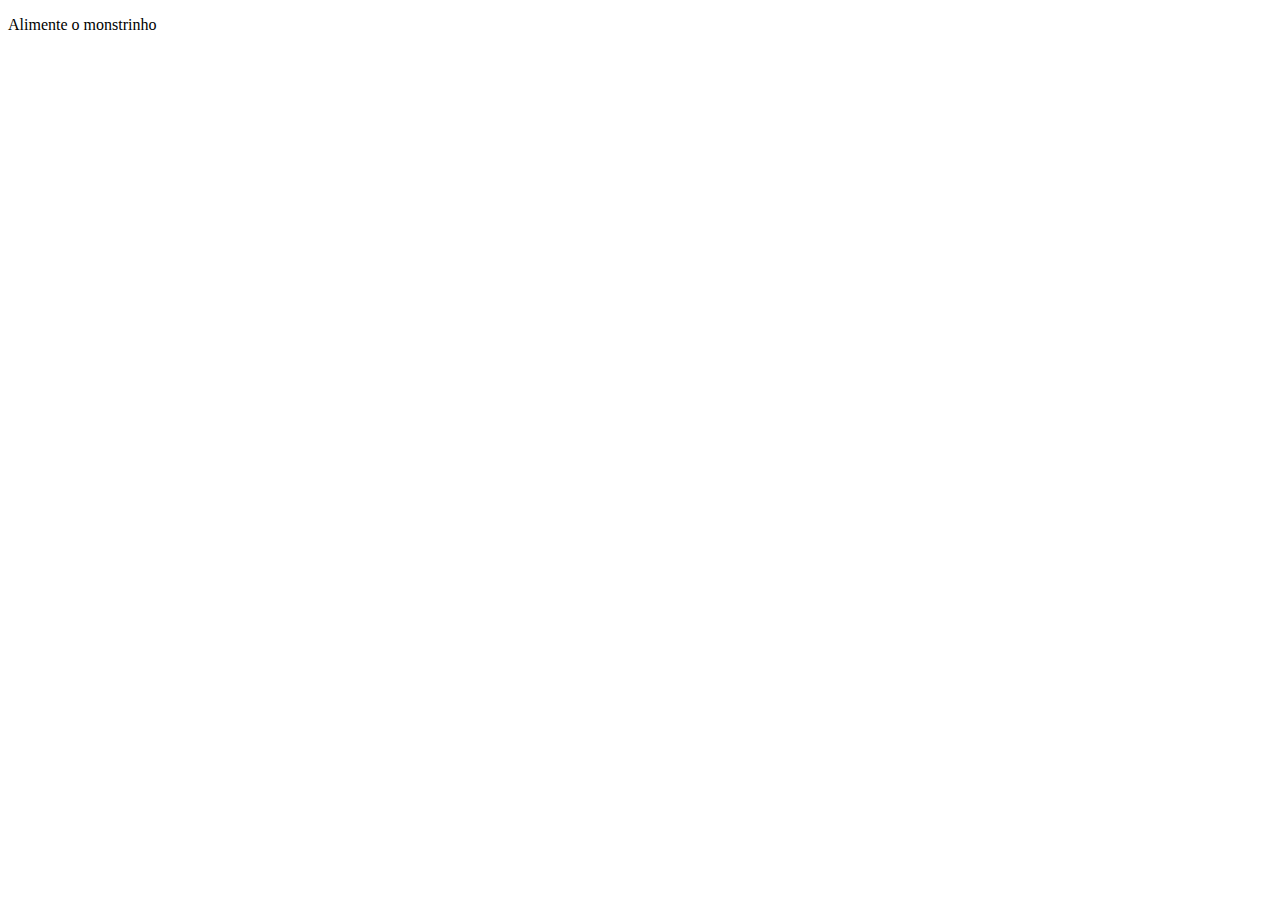
<file: task3/index.html>
<!DOCTYPE html>
<html lang="pt"> <meta http-equiv="content-type" content="text/html; charset=UTF-8">
<head>
  <title>#3 Loops</title>
  <script src="index.js"></script>
</head>
<body>
 <p>Alimente o monstrinho</p>
</body>
</html>
</file>
